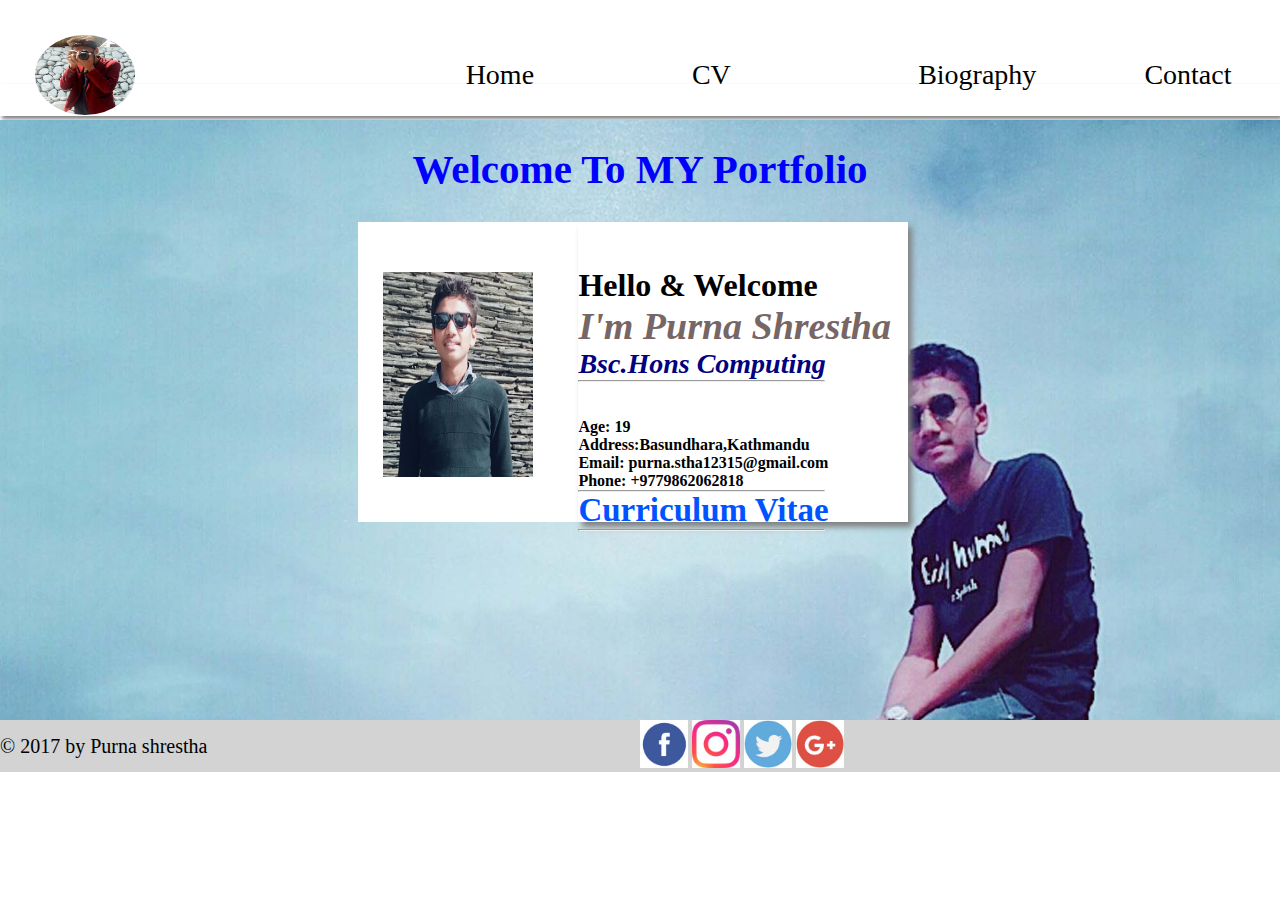
<file: index.html>
<!--Student's Name:Purna Shrestha 
    UN ID:17421485-->
<!DOCTYPE html>
<html>
<head>
	<title>Home page</title><!--This is my title -->
	<meta charset="UTF-8">
	<link href="css/style.css" rel="stylesheet" type="text/css"><!--This is link to style.css -->
	<meta name="viewport" content="width=device-width, initial-scale=1"><!-- This is link for responsive page -->
</head>
<body>
	<header>
		<a href="index.html"><img src="images/saga.jpg" alt="image"></a><!--This is the image source and image -->
		<nav>
			<ul>
				<li><a href="index.html">Home</a></li><!--This is link to Home page -->
				<li><a href="cv.html">CV</a></li><!--This is link to CV page  -->
				<li><a href="bio.html">Biography</a></li><!--This is link to Biography page -->
				<li><a href="contact.html">Contact</a></li><!--This is link to Contact page -->
			</ul>
		</nav>
	</header><!--Header ends from here -->
	<section><!--Section part starts from here -->
		<div class="welcome"><!--This is division class for welcome text -->
			<h1>Welcome To MY Portfolio</h1>
		</div>
		<div class="introduction"><!--This is division class for introduction -->
			<div class="image"><!--This is division class for image -->
				<img src="images/newa.jpg" alt="Image"><!--This is the image source and image -->
			</div>
			<div class="name"><!--This is division class for name -->
				<h1>Hello & Welcome</h1>
				<h2>I'm Purna Shrestha</h2>
				<h3>Bsc.Hons Computing</h3>
				<hr class="line"> 
				<br><br>
				<h4>Age:      19</h4>
				<h4>Address:Basundhara,Kathmandu</h4>
				<h4>Email:  purna.stha12315@gmail.com</h4>
				<h4>Phone:  +9779862062818</h4>
				<hr class="line"> 
				<a href="cv.html"><p><h5>Curriculum Vitae </h5></a>
				<hr class="line"> 
			</div>
		</div>
	</section><!--Section part ends from here -->

	<footer><!--Footer part starts from here -->
		<div class="copyright"><!--This is division class for copyright -->
			<p>&copy; 2017 by Purna shrestha</p><!-- copyright content is here -->
		</div>
		<div class="icons"><!--This is division class for icons -->
			<a href="https://www.facebook.com"><img src="images/fbi.jpg" alt="facebook"></a><!--This is link to facebook -->
			<a href="https://www.instagram.com"><img src="images/ins.jpg" alt="instagram"></a><!--This is link to instagram -->
			<a href="https://www.twitter.com"><img src="images/twi.jpg" alt="twitter"></a><!--This is link to twitter-->
			<a href="https://www.google.com"><img src="images/goog.jpg" alt="google"></a><!--This is link to google -->
		</div>
	</footer><!--Footer part ends from here -->

</body>
</html>
</file>
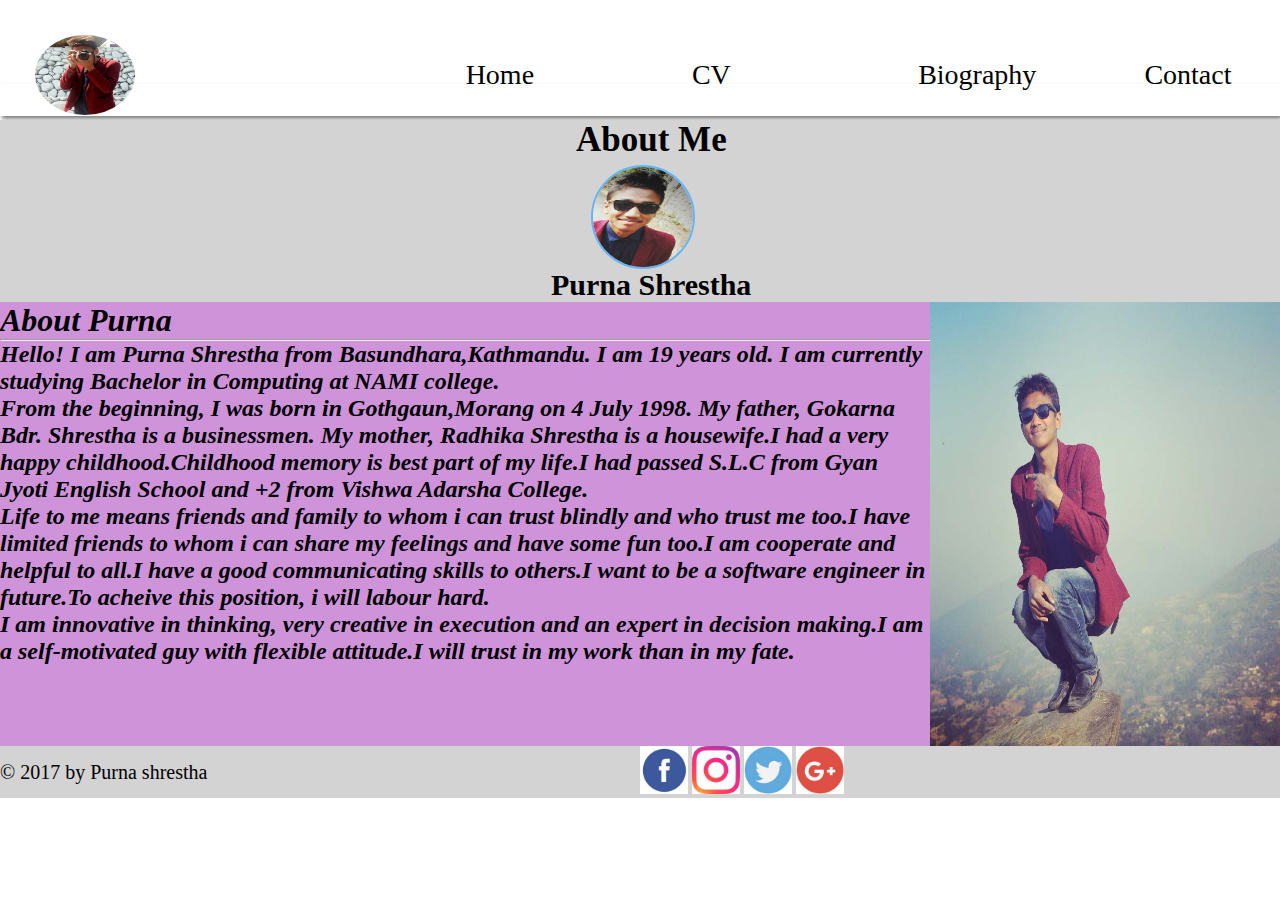
<file: bio.html>
<!--Student's Name:Purna Shrestha 
    UN ID:17421485-->
<!DOCTYPE html>
<html>
	<head>
		<title>BioGraphy</title><!--This is my title -->
		<meta charset="UTF-8">
		<link href="css/bio.css" rel="stylesheet" type="text/css"><!--This is link to style.css -->
		<meta name="viewport" content="width=device-width, initial-scale=1"><!-- This is link for responsive page -->
	</head>
	<body>
		<header>
			<a href="index.html"><img src="images/saga.jpg" alt="image"></a><!--This is the image source and image -->
			<nav>
				<ul>
					<li><a href="index.html">Home</a></li><!--This is link to Home page -->
					<li><a href="cv.html">CV</a></li><!--This is link to CV page  -->
					<li><a href="bio.html">Biography</a></li><!--This is link to Biography page -->
					<li><a href="contact.html">Contact</a></li><!--This is link to Contact page -->
				</ul>
			</nav>
		</header>
		<section><!--Section part starts from here -->
			<div class="image">
				<h1>About Me</h1>
				<img src="images/dkt.jpg" alt="image"><!--This is the image source and image -->
				<h2>Purna Shrestha</h2>
			</div>
			<div class="introduction">
				<div class="info">
					<h1>About Purna</h1>
					<hr class="line"> 
						<h2>Hello! I am Purna Shrestha from Basundhara,Kathmandu. I am 19 years old. I am currently studying Bachelor in Computing at NAMI college.</h2>
						<h2>From the beginning, I was born in Gothgaun,Morang on 4 July 1998. My father, Gokarna Bdr. Shrestha is a businessmen. My mother, Radhika Shrestha is a housewife.I had a very happy childhood.Childhood memory is best part of my life.I had passed S.L.C  from Gyan Jyoti English School and +2 from Vishwa Adarsha College.</h2>
						<h2>Life to me means friends and family to whom i can trust blindly and who trust me too.I have limited friends to whom i can share my feelings and have some fun too.I am cooperate and helpful to all.I have a good communicating skills to others.I want to be a software engineer in future.To acheive this position, i will labour hard.</h2>
						<h2>I am innovative in thinking, very creative in execution and an expert in decision making.I am a self-motivated guy with flexible attitude.I will trust in my work than in my fate.</h2>
				</div>
				<div class="imagee">
					<img src="images/dkl.jpg" alt="image">
				</div>
			</div>
		</section><!--Section part ends from here -->
		<footer><!--Footer part starts from here -->
			<div class="copyright"><!--This is division class for copyright -->
			<p>&copy; 2017 by Purna shrestha</p><!-- copyright content is here -->
		</div>
		<div class="icons"><!--This is division class for icons -->
			<a href="https://www.facebook.com"><img src="images/fbi.jpg" alt="facebook"></a><!--This is link to facebook -->
			<a href="https://www.instagram.com"><img src="images/ins.jpg" alt="instagram"></a><!--This is link to instagram -->
			<a href="https://www.twitter.com"><img src="images/twi.jpg" alt="twitter"></a><!--This is link to twitter-->
			<a href="https://www.google.com"><img src="images/goog.jpg" alt="google"></a><!--This is link to google -->
		</div>
		</footer>
	</body>
</html>
</file>
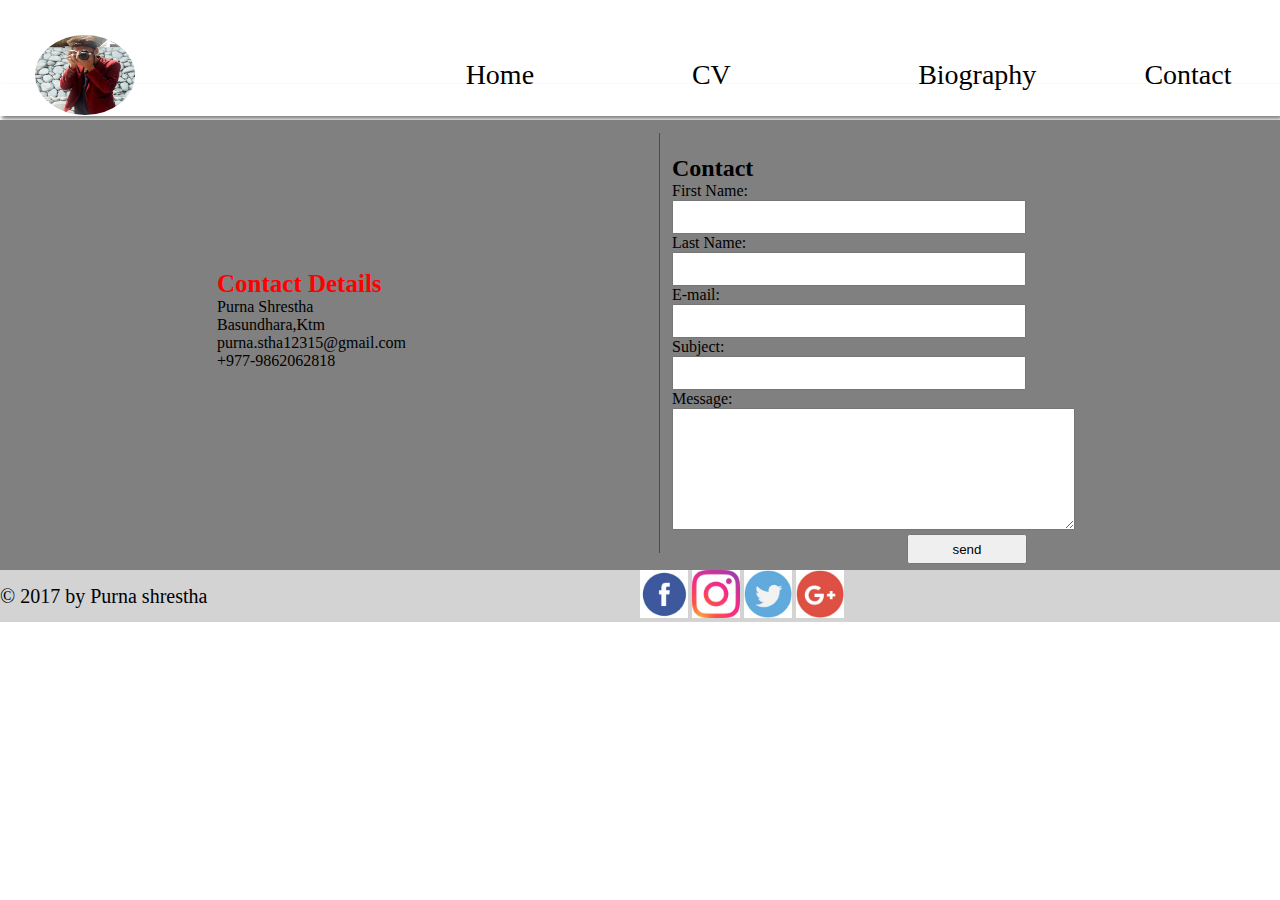
<file: contact.html>
<!--Student's Name:Purna Shrestha 
    UN ID:17421485-->
<!DOCTYPE html>
<html>
	<head>
		<title>Contact</title><!--This is my title -->
		<link href="css/contact.css" rel="stylesheet" type="text/css"><!--This is link to style.css -->
		<meta name="viewport" content="width=device-width, initial-scale=1"><!-- This is link for responsive page -->
		<meta charset="UTF-8">
	</head>
	<body>
		<header>
			<a href="index.html"><img src="images/saga.jpg" alt="image"></a><!--This is the image source and image -->
			<nav>
				<ul>
					<li><a href="index.html">Home</a></li><!--This is link to Home page -->
					<li><a href="cv.html">CV</a></li><!--This is link to CV page  -->
					<li><a href="bio.html">Biography</a></li><!--This is link to Biography page -->
					<li><a href="contact.html">Contact</a></li><!--This is link to Contact page -->
				</ul>
			</nav>
		</header>
		<section><!--Section part starts from here -->
		<div class="contact"><!--This is division class for contact -->
			<h2>Contact Details</h2>
			<p>Purna Shrestha<br>
			   Basundhara,Ktm<br>
			   purna.stha12315@gmail.com<br>
			   +977-9862062818
			</p>
			<div class="vertical"></div><!--This is division class for vertical line -->
		</div>
		<div class="form"><!--This is division class for form -->
			<form>
				<h2>Contact</h2>
					<p>First Name:</p>
					<input type="text" name="name"><br>
					<p>Last Name:</p>
					<input type="text" name="name"><br>
					<p>E-mail:</p>
					<input type="email" name="email"><br>
					<p>Subject:</p>
					<input type="text" name="subject"><br>
					<p>Message:</p>
					<textarea rows="8" cols="48"></textarea><br>
					<div class="send"><input type="submit" value="send"></div>
			</form>
		</div>
		</section><!--Section part ends from here -->
		<footer><!--Footer part starts from here -->
			<div class="copyright"><!--This is division class for copyright -->
				<p>&copy; 2017 by Purna shrestha</p><!-- copyright content is here -->
			</div>
			<div class="icons"><!--This is division class for icons -->
				<a href="https://www.facebook.com"><img src="images/fbi.jpg" alt="facebook"></a><!--This is link to facebook -->
				<a href="https://www.instagram.com"><img src="images/ins.jpg" alt="instagram"></a><!--This is link to instagram -->
				<a href="https://www.twitter.com"><img src="images/twi.jpg" alt="twitter"></a><!--This is link to twitter-->
				<a href="https://www.google.com"><img src="images/goog.jpg" alt="google"></a><!--This is link to google -->
		</div>
		</footer><!--Footer part ends from here -->
	</body>
</html>
</file>
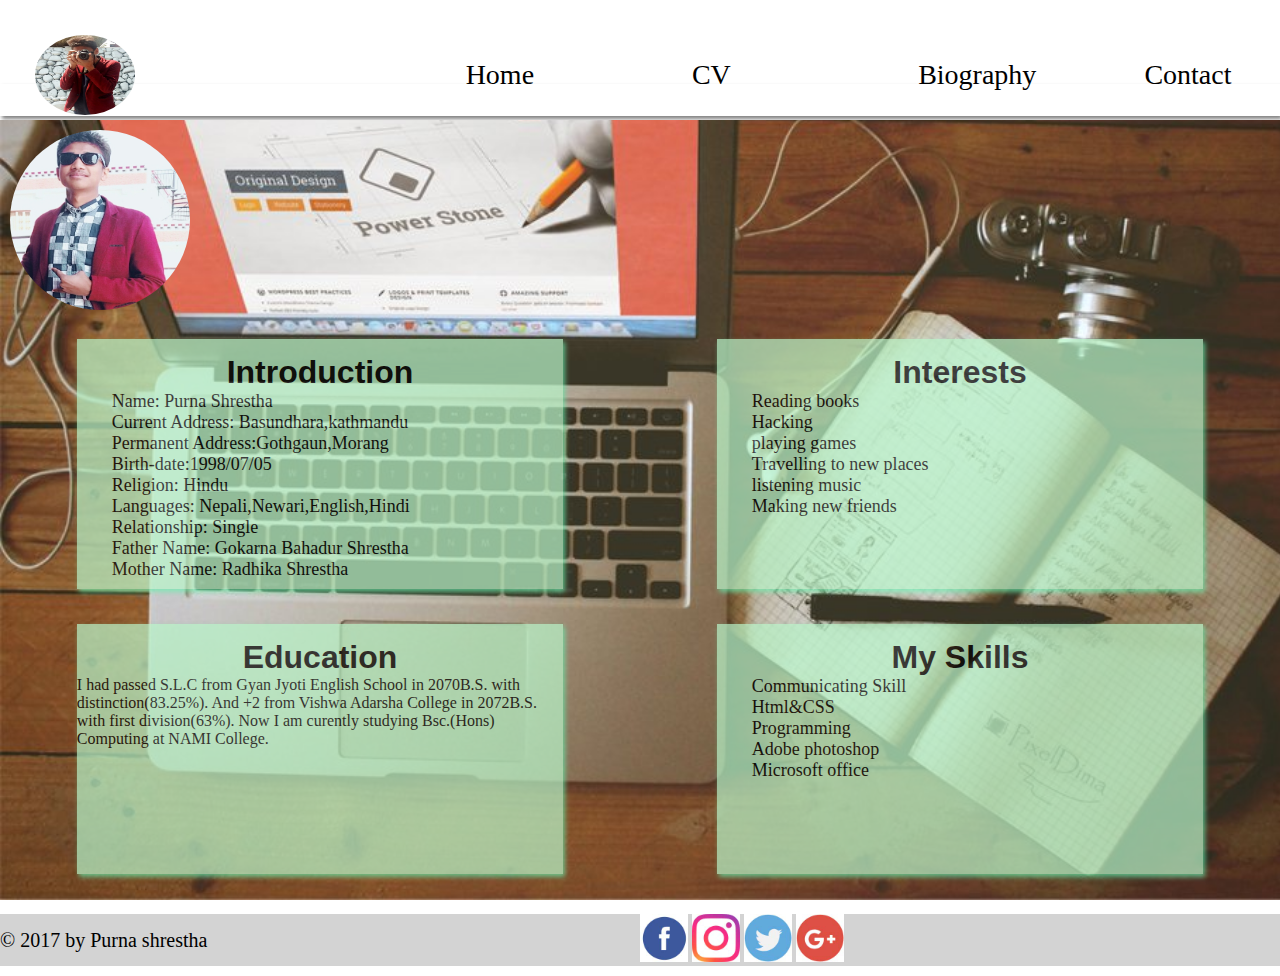
<file: cv.html>
<!--Student's Name:Purna Shrestha 
    UN ID:17421485-->
<!DOCTYPE html>
<html>
	<head>
		<title>CV page</title><!--This is my title -->
		<meta charset="UTF-8">
		<link href="css/cv.css" rel="stylesheet" type="text/css"><!--This is link to style.css -->
		<meta name="viewport" content="width=device-width, initial-scale=1"><!-- This is link for responsive page -->
	</head>
	<body>
		<header>
			<a href="index.html"><img src="images/saga.jpg" alt="image"></a><!--This is the image source and image -->
			<nav>
				<ul>
					<li><a href="index.html">Home</a></li><!--This is link to Home page -->
					<li><a href="cv.html">CV</a></li><!--This is link to CV page  -->
					<li><a href="bio.html">Biography</a></li><!--This is link to Biography page -->
					<li><a href="contact.html">Contact</a></li><!--This is link to Contact page -->
				</ul>
			</nav>
		</header>
		<section><!--Section part starts from here -->
			<div class="first">
				<div class="image">
					<img src="images/new.jpg" alt="image"><!--This is the image source and image -->
				</div>
			</div>	
			<div class="firsst">
				<div class="introo">
					<h1>Introduction</h1>
						<ul>
							<li>Name: Purna Shrestha</li>
							<li>Current Address: Basundhara,kathmandu</li>
							<li>Permanent Address:Gothgaun,Morang</li>
							<li>Birth-date:1998/07/05</li>
							<li>Religion: Hindu</li>
							<li>Languages: Nepali,Newari,English,Hindi</li>
							<li>Relationship: Single</li>
							<li>Father Name: Gokarna Bahadur Shrestha</li>
							<li>Mother Name: Radhika Shrestha</li>
						</ul>
				</div>
				<div class="interests">
					<h1>Interests</h1>
						<ul>
							<li>Reading books</li>
							<li>Hacking</li>
							<li>playing games</li>
							<li>Travelling to new places</li>
							<li>listening music</li>
							<li>Making new friends</li>
						</ul>		
				</div>
			</div>
			<div class="seconnd">
				<div class="eduu">
					<h1>Education</h1>
					<p>
						I had passed S.L.C from Gyan Jyoti English School in 2070B.S. with distinction(83.25%).
						And +2 from Vishwa Adarsha College in 2072B.S. with first division(63%).
						Now I am curently studying Bsc.(Hons) Computing at NAMI College.
					</p>
					
				</div>
				<div class="skills">
					<h1>My Skills</h1>
						<ul>
							<li>Communicating Skill</li>
							<li>Html&CSS</li>
							<li>Programming</li>
							<li>Adobe photoshop</li>
							<li>Microsoft office</li>
						</ul>		
				</div>
			</div>
		</section><!--Section part ends from here -->
		<footer><!--Footer part starts from here -->
			<div class="copyright"><!--This is division class for copyright -->
			<p>&copy; 2017 by Purna shrestha</p><!-- copyright content is here -->
		</div>
		<div class="icons"><!--This is division class for icons -->
			<a href="https://www.facebook.com"><img src="images/fbi.jpg" alt="facebook"></a><!--This is link to facebook -->
			<a href="https://www.instagram.com"><img src="images/ins.jpg" alt="instagram"></a><!--This is link to instagram -->
			<a href="https://www.twitter.com"><img src="images/twi.jpg" alt="twitter"></a><!--This is link to twitter-->
			<a href="https://www.google.com"><img src="images/goog.jpg" alt="google"></a><!--This is link to google -->
		</div>
		</footer><!--Footer part ends from here -->
	</body>
</html>
</file>
<file: css/style.css>
/*Students Name:Purna Shrestha
UN ID:17421485*/
*{
	padding: 0;
	margin: 0;
}
header{
	height: 130px;/* Height is 130px*/
	background-color:white;/* Background color is white */
}
header img{
	position: relative;/* Here image position is normal*/
	top: 35px;/* Here padding at top is 35px*/
	left: 35px;/* Here padding at left is 35px*/
	height: 80px;/*Here height of image is 80px  */
	width: 100px;/*Here width of image is 100px */
	border-radius: 50%;/* Border radius is 50% */
}

nav{
	box-shadow: 2px 3px 4px gray;/* Here the shadow of box is gray */
}
nav ul{
	padding-left: 375px;/* Here padding at left is 375px*/
	display: flex;/* Here element are display in block level flex */
	justify-content: space-around;/* Here the elements are placed before,after and below the line */
	position: relative;/* Here image position is normal*/
	bottom:25px;/* Here padding is 25px */
}
nav ul li{
	width: 45px;/*Here width of image is 45px */
	list-style: none;/* here no marker is shown*/
}
li a{
	text-decoration: none;/* Display is normal*/
	color: black;
	font-size:28px;/* text font size is 28px */
}
li a:hover{
	color: blue;/* here color is blue */
}
section{
	position: relative;/*Here position is normal */
	top: -10px;/* here padding at top is -10px */
	background-image: url("../images/purna.jpg");
	background-attachment: fixed;/*here background image is fixed */
	background-size:cover;/*here background size is fixed */
	height: 600px;/*here height is 600px */
}

.welcome h1{
	position: relative;/*Here position is normal */
	top: 25px;
	color: blue;
	text-align: center;/*text is in center */
	font-size: 41px;
}
.introduction{
	background-color: white;/* the background colour is white*/
	height: 300px;
	width: 550px;
	position: relative;/*Here position is normal */
	left:28%;
	top: 9%;
	display: flex;/* Here element are display in block level flex*/
	justify-content: space-between;/* Here the elements are placed before,after and below the line */
}
.image{
	width: 40%;
	}
.image img{
	position: relative;/*Here position is normal */
	left:25px;
	top: 50px;
	height:205px;
	width: 150px;
}
.name{
	padding-top: 45px;/* paddimg at the top is 45px*/
	width: 60%;	
	box-shadow: 4px 5px 6px gray;/* Here the shadow of box is gray*/
}
.name h2{
	font-size: 38px;
	font-style: italic;/* here the font style is italic */
	color: #766;
}
.name h3{
	font-size: 28px;
	font-style: italic;/* here the font style is italic */
	color: navy;
}
.name h5{
	font-size: 33px;
	font-weight: bold;
	color: #0054FF;
}
.name a{
	text-decoration: none;/*Display is normal */
	font-size: 25px;
	color: black;
}
.line{
	width: 74%;
}
footer{
	position: relative;/*Here position is normal */
	top: -10px;
	display: flex;
	flex-direction: row;/*items are displayed horizontlly as row */
	
}
.copyright{
	width: 50%;
	background-color: lightgray;/*the background colour is light gray */
}
.copyright p{
	padding-top: 15px;/*padding at the top is 15px */
	font-size: 20px;
}
.icons{
	background-color: lightgray;/*Background colour is light gray */
	width: 50%;

}
.icons img{
	height: 48px;
	width: 48px;
	transition-duration: 1.5s;/*Transition duration is 1.5s */
}
.icons img:hover{
	transform: rotate(270deg);/* icons rotate at 270degree */
}
.icons p{
	padding-top: 15px;/*padding at the top is 15px */
	float: left;/*icons float at left */
}
@media (max-width: 600px){
	
header{
	height: 220px;
}
	nav ul {
		display: flex;/*Here element are display in block level flex */
		flex-direction: column;/*items are displayed vertically as column */
		position: relative;	/*Here position is normal */
		left: -157px;
	}
	.welcome h1{
		font-size: 28px;
	}
	.introduction{
		left: 0px;
		width: 365px;
	}
	.image img{
		height: 180px;
		width: 100px;
	}
	.name h2, .name h3{
		font-size: 18px;
	}
	.name h4{
		font-size: 14px;
		position: relative;/*Here position is normal */
		top: -15px;
	}
	.name h5{
		font-size: 25px;
	}
	section{
		background-image: none;/*background image is normal */
		background-color: #80CBC4;
	}
	footer{
		display: flex;
		flex-direction: column;/*items are displayed vertically as column */
		width: 735px;
	}

}
</file>
<file: css/bio.css>
/*Students Name:Purna Shrestha
UN ID:17421485*/
*{
	padding: 0;
	margin: 0;
}
header{
	height: 130px;/* Height is 130px*/
	background-color:white;/* Background color is white */
}
header img{
	position: relative;/*Here image position is normal */
	top: 35px;/* Here padding at top is 35px*/
	left: 35px;/*Here padding at left is 35px */
	height: 80px;/*Here height of image is 80px */
	width: 100px;/*Here width of image is 100px */
	border-radius: 50%;/* Border radius is 50% */
}
nav{
	box-shadow: 2px 3px 4px gray;/* Here the shadow of box is gray */
}
nav ul{
	padding-left: 375px;/* Here padding at left is 375px*/
	display: flex;/* Here element are display in block level flex */
	justify-content: space-around;/* Here the elements are placed before,after and below the line */
	position: relative;/* Here image position is normal*/
	bottom:25px;/* Here padding is 25px */
}
nav ul li{
	width: 45px;/*Here width of image is 45px */
	list-style: none;/* here no marker is shown*/
}
li a{
	text-decoration: none;/* Display is normal*/
	color: black;
	font-size:28px;/* text font size is 28px */
}
li a:hover{
	color: blue;/* here color is blue */
}
.image {
	top:-10px;/* here padding at top is -10px */
	position: relative;/*Here position is normal */
	padding-left: 45%;
	background-color: #d3d3d3;
}
.image h1{
	font-size: 35px;
}
.image h2{
	font-size: 30px;
	position: relative;/*Here position is normal */
	left: -25px;
}
.image img{
	border: 2px solid #64B5F6;
	top: 5px;
	position: relative;/*Here position is normal */
	left:15px;
	height: 100px;
	width: 100px;
	border-radius: 50%;
	transition: all 1.2s;
}
.introduction{
	display: flex;/* Here element are display in block level flex*/
	flex-direction: row;/*items are displayed horizontlly as row */
	position: relative;/*Here position is normal */
	top: -10px;
}
.info{
	width:78%;
	height: 450px;/*height is 450px */
	background-color: #CE93D8;
	font-style: italic;/*here font style is italic */
	
}
.imagee img{
	height: 450px;
	width:350px;
	
}
.image img:hover{
	transform: rotate(360deg);/*image is rotate at 360 degree */
}
footer{
	position: relative;/*Here position is normal */
	top: -20px;
	display: flex;/* Here element are display in block level flex*/
	flex-direction: row;/* items are displayed horizontally as row*/
	
}
.copyright{
	width: 50%;
	background-color: lightgray;/*Background colour is light gray */
}
.copyright p{
	padding-top: 15px;/*padding at the top is 15px */
	font-size: 20px;
}
.icons{
	background-color: lightgray;/*Background colour is light gray */
	width: 50%;

}
.icons img{
	height: 48px;
	width: 48px;
	transition-duration: 1.5s;/*Transition duration is 1.5s */
}
.icons img:hover{
	transform: rotate(270deg);/* icons rotate at 270degree */
}
.icons p{
	padding-top: 15px;/*padding at the top is 15px */
	float: left;/*icons float at left */
}
@media (max-width: 600px){
	
header{
	height: 220px;
}
	nav ul {
		display: flex;/* Here element are display in block level flex*/
		flex-direction: column;/*items are displayed vertically as column */
		position: relative;	/*Here position is normal */
		left: -157px;
	}
	.image img{
		top: 5px;
		position: relative;/*Here position is normal */
		left: 5px;
		height: 50px;
		width: 50px;
	}
	.image h1{
		font-size: 18px;
	}
	.image h2{
		position: relative;/*Here position is normal */
		font-size: 18px;
	}
	.introduction{
		display: flex;/* Here element are display in block level flex*/
		flex-direction: column;/*items are displayed vertically as column */
		position: relative;/*Here position is normal */
		top: -10px;
	}
	.info{
		width:100%;
		height: 895px;
	}
	.imagee img{
		height: 250px;
	}
	footer{
		display: flex;/* Here element are display in block level flex*/
		flex-direction: column;/*items are displayed vertically as column */
		width: 735px;
	}
}
</file>
<file: css/contact.css>
/*Students Name:Purna Shrestha
UN ID:17421485*/
*{
	padding: 0;
	margin: 0;
}
header{
	height: 130px;/*  Height is 130px*/
	background-color:white;/*Background color is white */
}
header img{
	position: relative;/*Here image position is normal */
	top: 35px;/*Here padding at top is 35px */
	left: 35px;/*Here padding at left is 35px */
	height: 80px;/*Here height of image is 80px */
	width: 100px;/*Here width of image is 100px */
	border-radius: 50%;/* Border radius is 50% */
}
nav{
	box-shadow: 2px 3px 4px gray;/* Here the shadow of box is gray */
}
nav ul{
	padding-left: 375px;/* Here padding at left is 375px*/
	display: flex;/* Here element are display in block level flex */
	justify-content: space-around;/* Here the elements are placed before,after and below the line */
	position: relative;/* Here image position is normal*/
	bottom:25px;/* Here padding is 25px */
}
nav ul li{
	width: 45px;/*Here width of image is 45px */
	list-style: none;/* here no marker is shown*/
}
li a{
	text-decoration: none;/* Display is normal*/
	color: black;
	font-size:28px;/* text font size is 28px */
}
li a:hover{
	color: blue;/* here color is blue */
}
section{
	position: relative;/*Here position is normal */
	top: -10px;/* here padding at top is -10px */
	height: 450px;
	display: flex;/* Here element are display in block level flex*/
	flex-direction: row;/* items are displayed horizontally as row*/
	background-color: gray;
}
.contact{
	position: relative;/*Here position is normal */
	padding-left: 32px;
	width: 50%;
	padding-top: 40px;
}
.contact h2{
	font-size: 25px;
	color: red;
}
.contact h2, .contact p{
	position: relative;/*Here position is normal */
	left: 185px;
	top: 110px;
}
.vertical{
	position: relative;/*Here position is normal */
	top: -31%;
	left:98%;
	width: 1px;
	height: 420px;
	background-color: red;/*vertical background color is red */
}
.form{
	padding-top: 35px;
}
.send{
	padding-left: 235px;
}
input[type=text]{
	height: 30px;
	width: 350px;
}
input[type=email]{
	height: 30px;
	width: 350px;
}
input[type=submit]{
	height:30px;
	width: 120px;
}
input[type=text]:focus {
    background-color: #E8EAF6;

}
input[type=email]:focus {
    background-color: #E8EAF6;
}
textarea:focus{
	 background-color: #E8EAF6;
}
footer{
	position: relative;/*Here position is normal */
	top: -10px;
	display: flex;/* Here element are display in block level flex*/
	flex-direction: row;/* items are displayed horizontally as row*/
	
}
.copyright{
	width: 50%;
	background-color: lightgray;/*Background colour is light gray */
}
.copyright p{
	padding-top: 15px;/*padding at the top is 15px */
	font-size: 20px;
}
.icons{
	background-color: lightgray;/*Background colour is light gray */
	width: 50%;

}
.icons img{
	height: 48px;
	width: 48px;
	transition-duration: 1.5s;/*Transition duration is 1.5s */
}
.icons img:hover{
	transform: rotate(270deg);/* icons rotate at 270degree */
}
.icons p{
	padding-top: 15px;/*padding at the top is 15px */
	float: left;/*icons float at left */
}
@media (max-width: 600px){
	
header{
	height: 220px;
}
	nav ul {
		display: flex;/* Here element are display in block level flex*/
		flex-direction: column;/*items are displayed vertically as column */
		position: relative;	/*Here position is normal */
		left: -157px;
	}
	section{
		display: flex;/* Here element are display in block level flex*/
		flex-direction: column;/*items are displayed vertically as column */
		height: 650px;
	}
	.contact{
		top: -120px;
		height: 80px;
		left: -180px;
	}
	.vertical{
		display: none;/*Vertical line is removed */
	}
	footer{
		display: flex;/* Here element are display in block level flex*/
		flex-direction: column;/*items are displayed vertically as column */
		width: 735px;
	}
}
</file>
<file: css/cv.css>
*{
	padding: 0;
	margin: 0;
}
header{
	height: 130px;/* Height is 130px*/
	background-color:white;/* Background color is white */
}
header img{
	position: relative;/*Here image position is normal */
	top: 35px;/* Here padding at top is 35px*/
	left: 35px;/*Here padding at left is 35px */
	height: 80px;/*Here height of image is 80px  */
	width: 100px;/*Here width of image is 100px */
	border-radius: 50%;/* Border radius is 50% */
}
nav{
	box-shadow: 2px 3px 4px gray;/* Here the shadow of box is gray */
}
nav ul{
	padding-left: 375px;/* Here padding at left is 375px*/
	display: flex;/* Here element are display in block level flex */
	justify-content: space-around;/* Here the elements are placed before,after and below the line */
	position: relative;/* Here image position is normal*/
	bottom:25px;/* Here padding is 25px */
}
nav ul li{
	width: 45px;/*Here width of image is 45px */
	list-style: none;/* here no marker is shown*/
}
li a{
	text-decoration: none;/* Display is normal*/
	color: black;
	font-size:28px;/* text font size is 28px */
}
li a:hover{
	color: blue;/* here color is blue */
}
.image img{
	position: relative;/*Here position is normal */
	top: 10px;/* here padding at top is 10px */
	left: 10px;
	height:180px;
	width: 180px;
	border-radius: 50%;/* Border radius is 50% */
	transition-duration: 1s;/*image transition duration is 1s */
}
.image img:hover{
	transform: scale(1.1);
}
section{
	position: relative;/*Here position is normal */
	top: -10px;
	margin: 0;
	background-image: url("../images/background2.jpg");
	background-attachment: fixed;/*here background image is fixed */
	background-size: cover;
}
section h1{
	padding-top: 15px;
	text-align: center;/*text is in center */
	font-family: Helvetica;
	font-size: 32px;
}
.firsst{
	padding-top: 35px;
	display: flex;/* Here element are display in block level flex*/
	flex-direction: row;/*items are displayed horizontlly as row */
	height: 250px;
	justify-content: space-around;/* Here the elements are placed before,after and below the line */
}
.introo{
	width:38%;
	background-color: #B9F6CA;
	box-shadow: 2px 3px 5px #69F0AE;
	opacity: 0.7; 
}
.interests{
	width: 38%;
	background-color: #B9F6CA;
	opacity: 0.7;/*opacity is 0.7s */
	box-shadow: 2px 3px 5px #69F0AE;
}
.seconnd{
	padding-top: 35px;
	display: flex;/* Here element are display in block level flex*/
	flex-direction: row;/*items are displayed horizontlly as row */
	justify-content: space-around;/* Here the elements are placed before,after and below the line */
	padding-bottom: 40px;/*padding at bottom is 40px */
}
.firsst ul li{
	list-style-type: none;/*Here no marker is shown */
	padding-left: 35px;/*padding at left is 35px */
	font-size: 18px;
}	
.seconnd ul li
{
	list-style-type: none;/*Here no marker is shown */
	padding-left: 35px;/*padding at left is 35px */
	font-size: 18px;
}
.eduu{
	box-shadow: 2px 3px 5px #69F0AE;
	width: 38%;
	height:250px;
	background-color: #B9F6CA;
	opacity: 0.7;/*opacity is 0.7s */
}
.skills{
	box-shadow: 2px 3px 5px #69F0AE;
	height:250px;
	width: 38%;
	background-color: #B9F6CA;
	opacity: 0.7;/*opacity is 0.7s */
}
footer{
	position: relative;/*Here position is normal */
	top: -10px;
	display: flex;/* Here element are display in block level flex*/
	flex-direction: row;/* items are displayed horizontally as row*/
	
}
.copyright{
	width: 50%;
	background-color: lightgray;/*Background colour is light gray */
}
.copyright p{
	padding-top: 15px;/*padding at the top is 15px */
	font-size: 20px;
}
.icons{
	background-color: lightgray;/*Background colour is light gray */
	width: 50%;

}
.icons img{
	height: 48px;
	width: 48px;
	transition-duration: 1.5s;/*Transition duration is 1.5s */
}
.icons img:hover{
	transform: rotate(270deg);/* icons rotate at 270degree */
}
.icons p{
	padding-top: 15px;/*padding at the top is 15px */
	float: left;/*icons float at left */
}
@media (max-width: 600px){
	
header{
	height: 220px;
}
	nav ul {
		display: flex;/* Here element are display in block level flex*/
		flex-direction: column;/*items are displayed vertically as column */
		position: relative;	/*Here position is normal */
		left: -157px;
	}
	section{
		background-image: none;/*background image is normal */
		background-color: #1E88E5;
	}
	.image img{
		position: relative;/*Here position is normal */
		top: 2.9px;
		height: 65px;
		width: 65px;
	}
	.firsst{
		display: flex;/* Here element are display in block level flex*/
		flex-direction: column;/*items are displayed vertically as column */
		height: 218px;
	}
	.firsst ul li{
		list-style-type: none;/*Here no marker is shown */
		font-size: 10px;
	}	
	.introo{
		width: 100%;
		height: 185px;
	}
	.introo h1{
		font-size: 11px;
	}
	.interests{
		width: 100%;
		height: 125px;
		font-size: 10px;	
	}
	.interests h1{
		font-size: 11px;
	}
	.seconnd{
		display: flex;/* Here element are display in block level flex*/
		flex-direction: column;/*items are displayed vertically as column */
		height: 218px;
	}
	.seconnd ul li{
		list-style-type: none;
		font-size: 10px;
	}
	.eduu{
		width: 100%;
		height: 120px;
		font-size: 10px;
	}
	.eduu h1{
		font-size: 11px;
	}
	.skills{
		height: 190px;
		width: 100%;
	}
	.skills h1{
		font-size: 10px;
	}
	footer{
		display: flex;/* Here element are display in block level flex*/
		flex-direction: column;/*items are displayed vertically as column */
		width: 735px;
	}
}
</file>
